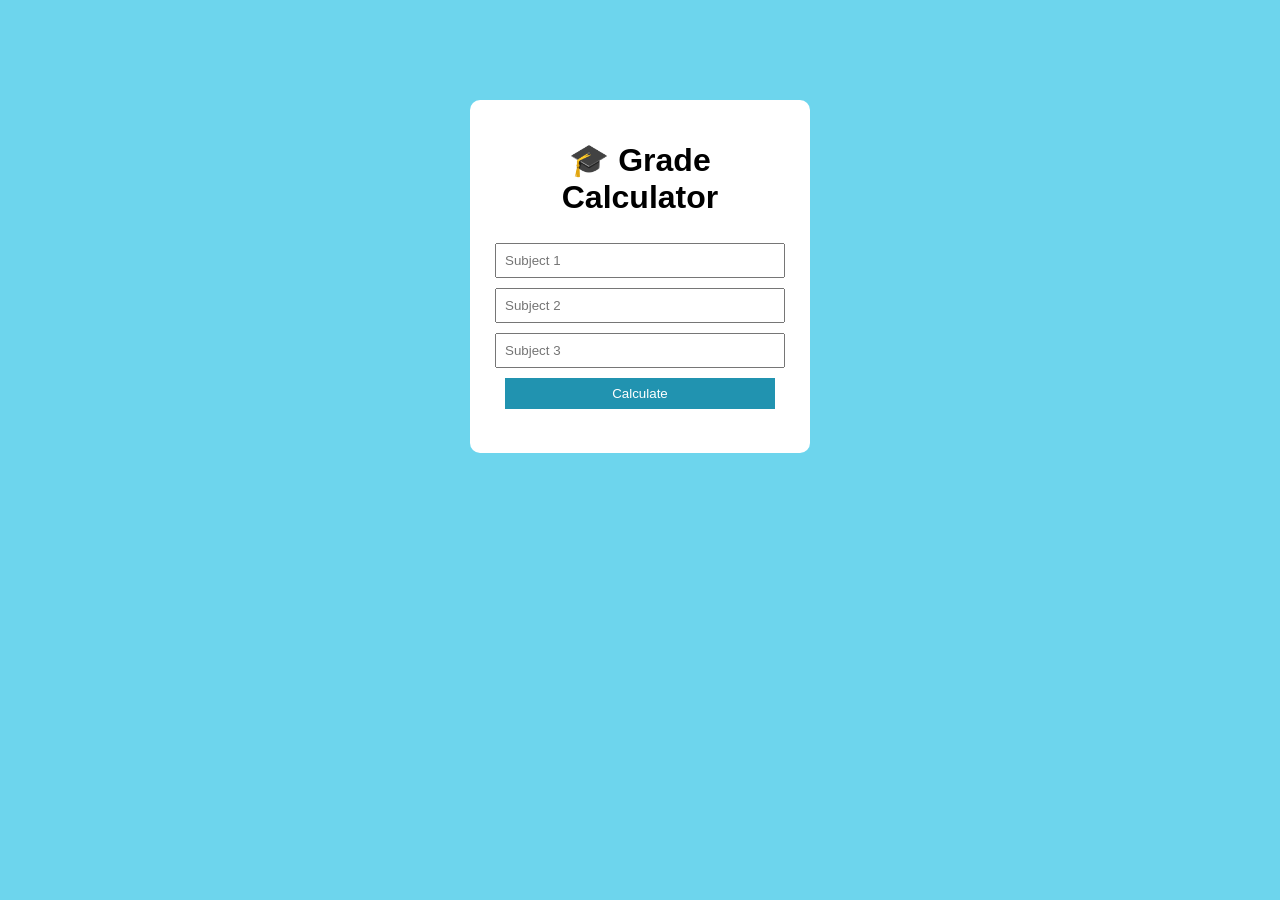
<file: task-02/index.html>
<!DOCTYPE html>
<html>
<head>
    <title>Grade Calculator</title>
    <link rel="stylesheet" href="style.css">
</head>
<body>

<div class="container">
    <h1>🎓 Grade Calculator</h1>

    <input type="number" id="m1" placeholder="Subject 1">
    <input type="number" id="m2" placeholder="Subject 2">
    <input type="number" id="m3" placeholder="Subject 3">

    <button onclick="calculate()">Calculate</button>

    <h3 id="result"></h3>
</div>

<script src="script.js"></script>
</body>
</html>
</file>
<file: task-02/style.css>
body {
    font-family: Arial;
    background: #6dd5ed;
    text-align: center;
}

.container {
    background: white;
    padding: 20px;
    width: 300px;
    margin: auto;
    margin-top: 100px;
    border-radius: 10px;
}

input, button {
    width: 90%;
    margin: 5px;
    padding: 8px;
}

button {
    background: #2193b0;
    color: white;
    border: none;
}
</file>
